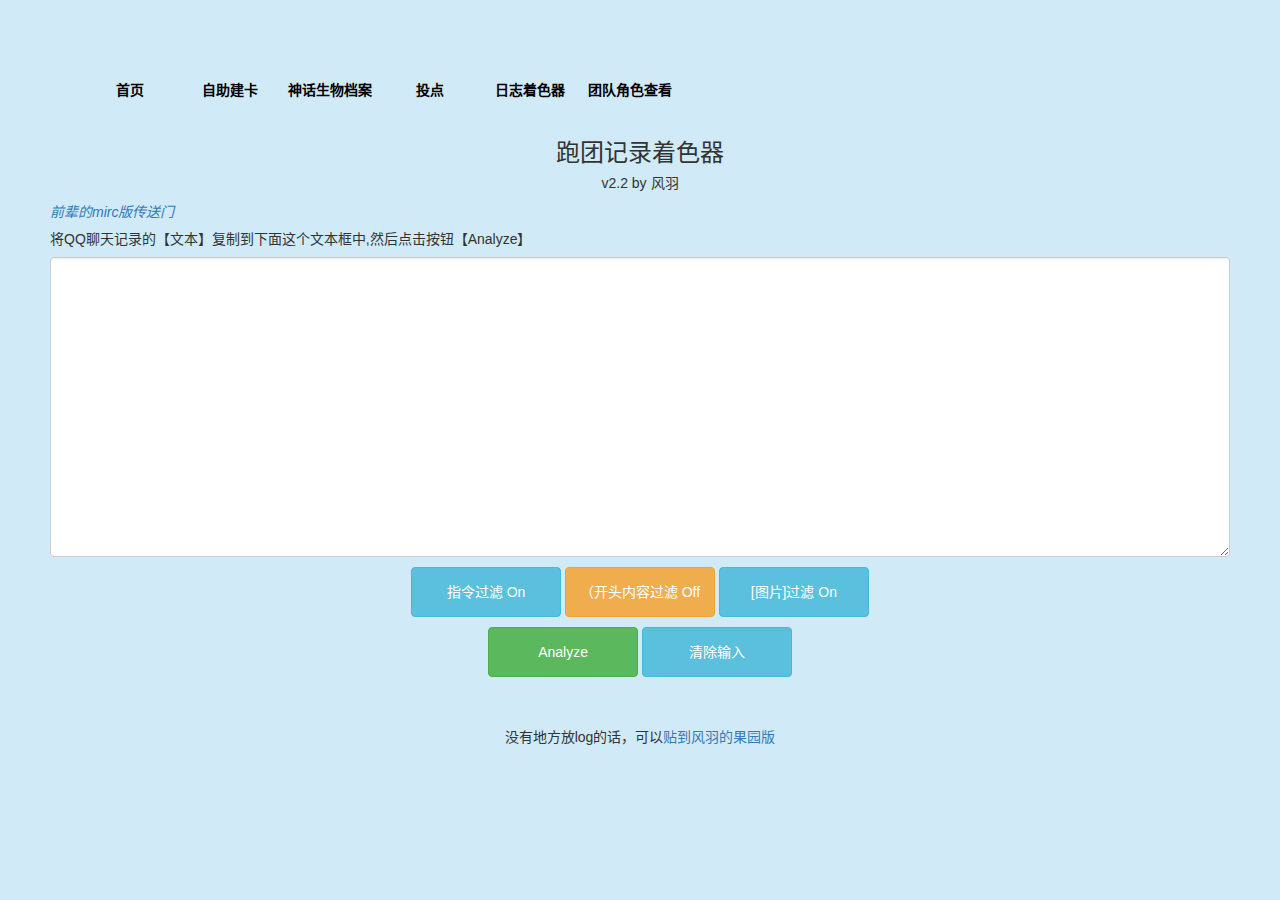
<file: logPainter.html>
<!DOCTYPE html>
<html lang="zh-CN">
<!--

Permission is hereby granted, free of charge, to any person obtaining a copy of this software and associated documentation files (the "Software"), to deal in the Software without restriction, including without limitation the rights to use, copy, modify, merge, publish, distribute, sublicense, and/or sell copies of the Software, and to permit persons to whom the Software is furnished to do so, subject to the following conditions:

The above copyright notice and this permission notice shall be included in all copies or substantial portions of the Software.

THE SOFTWARE IS PROVIDED "AS IS", WITHOUT WARRANTY OF ANY KIND, EXPRESS OR IMPLIED, INCLUDING BUT NOT LIMITED TO THE WARRANTIES OF MERCHANTABILITY, FITNESS FOR A PARTICULAR PURPOSE AND NONINFRINGEMENT. IN NO EVENT SHALL THE AUTHORS OR COPYRIGHT HOLDERS BE LIABLE FOR ANY CLAIM, DAMAGES OR OTHER LIABILITY, WHETHER IN AN ACTION OF CONTRACT, TORT OR OTHERWISE, ARISING FROM, OUT OF OR IN CONNECTION WITH THE SOFTWARE OR THE USE OR OTHER DEALINGS IN THE SOFTWARE.
-->
<!-- 代码压缩懒得做了啊，写的乱糟糟的 =。= >

<head>
<!-- jQuery CDN-->
<script src="jquery.min.js"></script>
<meta http-equiv="Content-Type" content="text/html; charset=utf-8"/>
<!-- bootstrap CDN-->

<script src="bootstrap.min.js"></script>
<!-- Latest compiled and minified CSS -->
<link rel="stylesheet" href="https://maxcdn.bootstrapcdn.com/bootstrap/3.3.1/css/bootstrap.min.css">
</head>

<style type="text/css">
	#main_menu
	{

		text-align:center;
		padding:30px;
		height:70px;
	}
	div.main_menu_item
	{
		width:100px;
		float:left;
	}
	.main_menu_item a:visited{
		color:black;
		text-decoration:none;
	}
	.main_menu_item a:hover
	{
		color:#0000FF;
		text-decoration:none;
	}
	.main_menu_item a
	{
		color:black;
		font-weight:bold;
	}
body{
	background-color: #D1EAF7
	/*background-image: linear-gradient(90deg, #e3e1fc, #f6ffbe);*/
}
#div_page{
	margin:50px;
}
#div_names{
	margin-left:50px;
	margin-right:50px;
	margin-top:20px;
	margin-bottom:20px;
}
.button_player{
	width:100%;
	text-align:left;
}
#textarea_log_input{
	height:300px;
	text-align:left;
}
#div_log_output{
	float:left;
	width:100%;
}
#textarea_log_output{
	width:100%;
	height:300px;
}
#button_log_analyze, #button_log_command, #button_log_clear, #button_log_other, #button_log_pic_text{
	width:150px;
	height:50px;
}
#div_log_view{
	width:100%;
	height:300px;
	float:left;
	background-color: #D1EAF7
	overflow:auto;
}
.div_center{
	text-align:center;
}
.div_italic{
	font-style:italic;
}
#div_button{
	margin:10px;
}
h3{

}
li{
	border-radius:5px;
	width:50%;
	background-color: #f6ffbe;
}
.input_name{
	background:transparent;
	border:0px;
	height:34px;
}
</style>

<body>
<div id="div_page">
	<div class="div_page" id="div_main">
		<div id="main_menu">
		<div class="main_menu_item"><a href="./index.php">首页</a></div>
		<div class="main_menu_item"><a href="javascript:;" onclick="gotoNextPage()">自助建卡</a></div>
		<div class="main_menu_item"><a href="./creature-gallery.php">神话生物档案</a></div>
		<div class="main_menu_item"><a href="./dice.php">投点</a></div>
		<div class="main_menu_item"><a href="./logPainter.html">日志着色器</a></div>
		<div class="main_menu_item"><a href="./team.php">团队角色查看</a></div>
		</div>
	</div>
	<div>
	<div class="div_center"><h3>跑团记录着色器</h3><h5>v2.2 by 风羽</h5></div>
	<div class="div_italic">
	<a href="http://aligo.github.io/log-colourer.js">前辈的mirc版传送门</a>
	</div>
	<h5>将QQ聊天记录的【文本】复制到下面这个文本框中,然后点击按钮【Analyze】</h5>
	
</div>
<div>
	<textarea class="form-control" id ="textarea_log_input"></textarea>
</div>

<div id = "div_button" class="div_center">
	<div>
	<button  class="btn btn-info" id = "button_log_command">指令过滤 On</button>
	<button  class="btn btn-warning" id = "button_log_other">（开头内容过滤 Off</button>
	<button  class="btn btn-info" id = "button_log_pic_text"> [图片]过滤 On</button>
	</div>
	<p></p>
	<div>
	<button  class="btn btn-success" id = "button_log_analyze">Analyze</button>
	<button  class="btn btn-info" id = "button_log_clear">清除输入</button>
	</div>
	
</div>
<br>
<div id="div_names">
</div>
<div  class="div_center">没有地方放log的话，可以<a href="http://www.goddessfantasy.net/bbs/index.php?action=post;board=1209.0" target="_blank" >贴到风羽的果园版</a></div>
<div id="div_log">
<h5>复制预览部分内容可得TXT文本，输出部分为果园用代码</h5>

	 <!-- Nav tabs -->
  <ul class="nav nav-tabs" role="tablist">
    <li role="presentation" class="active"><a href="#div_log_view" aria-controls="div_log_view" role="tab" data-toggle="tab">预览</a></li>
	<li role="presentation"><a href="#div_log_output" aria-controls="div_log_output" role="tab" data-toggle="tab">输出</a></li>
  </ul>
  <div class="tab-content">
	<div role="tabpanel" class="tab-pane fade in active" id="div_log_view">
	</div>
	<div role="tabpanel" class="tab-pane fade" id="div_log_output">
		<textarea class="form-control" id ="textarea_log_output"></textarea>
	</div>
   </div>
   	
</div>	
</div>

<script id="html_player_grid" type="html/template">
	<div class="col-sm-2">
		<input type="text" class="font-control input_name" name="&id" value="&name" placeholder="删除消息请点右边开关">
	</div>
	<div class="col-sm-2">
		&select
	</div>
	<div class="col-sm-1">
		<button type ="button" class="btn btn-success button_player" name ="&id">On</button>
	</div>
		<div class="col-sm-1">
	</div>
 </script> 
 
<script type="text/javascript">

(function($, w, d){

	$(d).ready(function(){
		$("#div_log").hide();
	});
	$("#button_log_command").click(function(){
		commandFilter = !commandFilter;
			if(!commandFilter){
				$(this).removeClass('btn-info');
				$(this).text('指令过滤 Off');
				$(this).addClass('btn-warning');
			}else{
				$(this).addClass('btn-info');
				$(this).text('指令过滤 On');
				$(this).removeClass('btn-warning');
			}
	});
	$("#button_log_other").click(function(){
		otherFilter = !otherFilter;
			if(!otherFilter){
				$(this).removeClass('btn-info');
				$(this).text('（开头内容过滤 Off');
				$(this).addClass('btn-warning');
			}else{
				$(this).addClass('btn-info');
				$(this).text('（开头内容过滤 On');
				$(this).removeClass('btn-warning');
			}
	});
	$("#button_log_pic_text").click(function(){
		picTextFilter = !picTextFilter;
			if(!picTextFilter){
				$(this).removeClass('btn-info');
				$(this).text('[图片]过滤 Off');
				$(this).addClass('btn-warning');
			}else{
				$(this).addClass('btn-info');
				$(this).text('[图片]过滤 On');
				$(this).removeClass('btn-warning');
			}
	});	
	$("#button_log_clear").click(function(){
		$("#textarea_log_input").val("");
	});
	$("#textarea_log_output").click(function(){ 
		$(this).select();
	});
	

//Closure Variables
	
	//Player Index
	var nameList =[];	
	//Log Lines
	var logList = [];

//Configuration
	
	//Color Index
	var colorList = "red;green;pink;orange;purple;black;blue;yellow;beige;brown;teal;navy;maroon;limegreen;white;fuchsia".split(';');
	var colorNameList = "红色;绿色;粉红;橘色;紫色;黑色;蓝色;黄色;米色;棕色;蓝绿;深蓝;紫红;莱姆;白色;桃红".split(';');
	//Default color of time
	var timeColor = "silver"; 
	var commandFilter = true;
	var otherFilter = false;
	var picTextFilter = true;
	//TODO_IF_NEEDED it can be extended to more colors a player so that name and content can be seperated clearly
	function Player(name, colorIndex){
		this.name = name;
		this.color = colorList[colorIndex];
		this.valid = true;
	}
	function Line(time, player, content){
		this.time = time;
		this.player = player;
		this.content = content;
	}
	function getPlayer(name){
		for(var j=0;j<nameList.length;j++){
			if(nameList[j].name == name){
				return nameList[j];
			}
		}
		return null;
	}

	function getSelectsHTML(id){
		var selectID = "select_"+id;
		var html = "";
		html += '<select name ="' + id + '" id ="' + selectID + '" class="form-control">';
		for(var i=0;i<colorNameList.length;i++){
			html += '<option value="'+colorList[i]+'" style="background-color:'+colorList[i]+';">'+colorNameList[i] + '</option>';
		}
		html += '</select>';
		return html;
	}
	//deprecated
	function getButtonHTML(id){
		var html ="";
		html += '<button type ="button" class="btn btn-success" id ="' + id + '">' + "On" + '</button>'; 
		return html;
	}
	
	function packageGrid(html, i){
		return '<div class="col-sm-'+ i.toString()+'">' + html + '</div>';		
	}
	function getPlayerCell(id, name){
		var html = "";
		/*
		var selectID = "option_"+name;
		var buttonID = "button_"+name;
		var labelHTML = '<label>' + name +'</label>';
		html += packageGrid(labelHTML,1);
		html += packageGrid(getSelectsHTML(selectID),3);
		html += packageGrid(getButtonHTML(buttonID),2);
		*/
		//Using template
		var selectedColor = nameList[id].color; 
		html = $("#html_player_grid").html().replace(/&name/g, name)
				.replace(/&id/g, id).replace('&select',getSelectsHTML(id));
		
		return html;
	}
	function getPlayerGrids(){
		//2 players 1 line
		var html = '<div class="div_center div_italic" style="color:red"><p>出现的PC名字 (点击可以修改)</p><br></div>';
		
		for(var i=0;i<nameList.length;i++){
			if( i % 2 == 0){
				html += '<div class="row">';
			}
			html += getPlayerCell(i, nameList[i].name);
			if( i % 2 == 1){
				html += '</div>';
			}
		}
		if( i % 2 == 0){
				html += '</div>';
		}
			
		$("#div_names").html(html);
		
		
		$("select").change(function() {
			var color = $(this).val();
			var id = parseInt($(this).attr("name"));
			$(this).css("background-color",color);
			changeColor(id,color);
		});

		$("input").change(function() {
			var newName = $(this).val();
			var id = parseInt($(this).attr("name"));
			nameList[id].name = newName;
			paintLog();	
		});
		
		$(".button_player").click(function() { 
			var id = parseInt($(this).attr("name"));
			var switchNow = changeSwitch(id);
			if(!switchNow){
				$(this).removeClass('btn-success');
				$(this).text('Off');
				$(this).addClass('btn-default');
			}else{
				$(this).addClass('btn-success');
				$(this).text('On');
				$(this).removeClass('btn-default');
			}
		});
		//Update select s' colors
		selectInit();
	}
	function selectInit(){
		for(var i=0;i<nameList.length;i++){
			var selectID = "#select_"+i;
			color = nameList[i].color;
			$(selectID).val(color);
			$(selectID).css("background-color",color);
		}
	}
	function changeSwitch(playerID){
		nameList[playerID].valid = !nameList[playerID].valid;
		paintLog();	
		return nameList[playerID].valid;
	}
	
	function changeColor(playerID, color){
		nameList[playerID].color = color;
		//Update it
		if(nameList[playerID].valid){
			paintLog();
		}
	}
  
	var regLetter = /^[a-zA-Z].*/;
		
	function parseInput(){
		//Initialize
		parsedLines =[];
		nameList = [];
		logList =[];
		$("#div_names").html("");
		$("#div_log").hide();
			
		var data = $("#textarea_log_input").val();
		var regHeader = /\d{4}-\d{2}-\d{2} (\d{1,2}:\d{2}:\d{2}) (AM|PM)? ?([^\(]*)/;// 2016-01-03 \d{2}:\d{2}:\d{2}/g name
		var regHeader2 = /(.*?)(\([0-9]+\))? +(\d{1,2}:\d{2}:\d{2}).*/;// \d{2}:\d{2}:\d{2}/
		var regDiscard = /^(\.r|\.R|\/me|\.help|\.ww|。r|。R|、me|。ww).*/;
		var regOther = /^(\(|（).*/;
		var regPicText = /\[图片\]/;
		var lines = data.split("\n");
		var name = "";
		var time = "";
		var colorIndex = 0;
		var player = "";
		for(var i = 0;i < lines.length; i++){
			if(lines[i].length == 0){continue;}
			//Recognize message header
			var res = lines[i].match(regHeader);
			var res2 = lines[i].match(regHeader2);
			
			//Deal with new name
			
			if(res != null || res2 != null){
				if(res != null){
					name = res[3].trim();
					time = res[1];
				}else if(res2 != null){
					name = res2[1].trim();
					time = res2[3];
				}
				if(name != "" && name != "系统消息"){
					var exist = false;
					for(var j=0;j<nameList.length;j++){
						if(nameList[j].name == name){
							exist = true;
							break;
						}
					}
					if(exist == false){
					
						nameList[nameList.length] = new Player(name, colorIndex);
						colorIndex ++;
					}
				}
				
			}else{
				if(name == ""){continue;}//Discard messages that come without headers
				if(name == "系统消息"){continue;}
				//Discard 系统消息
				
				//Deal with message content
				if(commandFilter){
					var discard = lines[i].match(regDiscard);
					if(discard != null){
						continue;
					}
				}
				
				if(otherFilter){
					var other = lines[i].match(regOther);
					if(other != null){
						continue;
					}
				}
				
				if(picTextFilter){
					lines[i] = lines[i].replace(regPicText,"");
					if(lines[i].length == 0){continue;}
				}
				
				
				//Fix time length to 8
				if(time.length != 8){time = ' '+time; }
				
				var log = new Line(time,getPlayer(name),lines[i]);
				logList[logList.length] = log;
			}
		}
		
		return nameList.length;
	}
	
	function paintLog(){
		var output = "";
		var outputHTML = "";

		for(var i = 0;i < logList.length; i++){
			//Skip invalid names
			if(logList[i].player.valid == false){continue;}
			
			var playerColor = logList[i].player.color;
			
			//HTML中 <a>会被默认为tag
			var name = logList[i].player.name;
			var resLetter = name.match(regLetter);
			if(resLetter){name = ' '+name;}
			
			output += ("[color="+timeColor+"]"+logList[i].time+"[/color] ");
			output += ("[color="+playerColor+"]"+"<"+logList[i].player.name+"> ");
			output += logList[i].content;
			output += "[/color]\n";
			
			outputHTML += ("<span style=\"color:"+timeColor+";\">"+logList[i].time+"</span> ");
			outputHTML += ("<span style=\"color:"+playerColor+";\">"+"<"+name+"> ");
			outputHTML += logList[i].content;
			outputHTML += "</span><br>";
		}
		
		$("#textarea_log_output").val(output);
		
		$("#div_log_view").html(outputHTML);
	}
	
	$("#button_log_analyze").click(function (e) {
		var playersNum = parseInput();
		
		if(playersNum > 0){
			getPlayerGrids();
			
			paintLog();
			
			$("#div_log").show();
		}else{
			$("#div_names").html('<div class="div_center div_italic" style="color:red"><p>无法识别聊天记录文本，请确认</p><p>使用咨询请加群</p></div>');
		}
	})
}(jQuery, window, document));

</script>
</body>
<!--COC Log Painter @Fengyu-->
</html>
</file>
